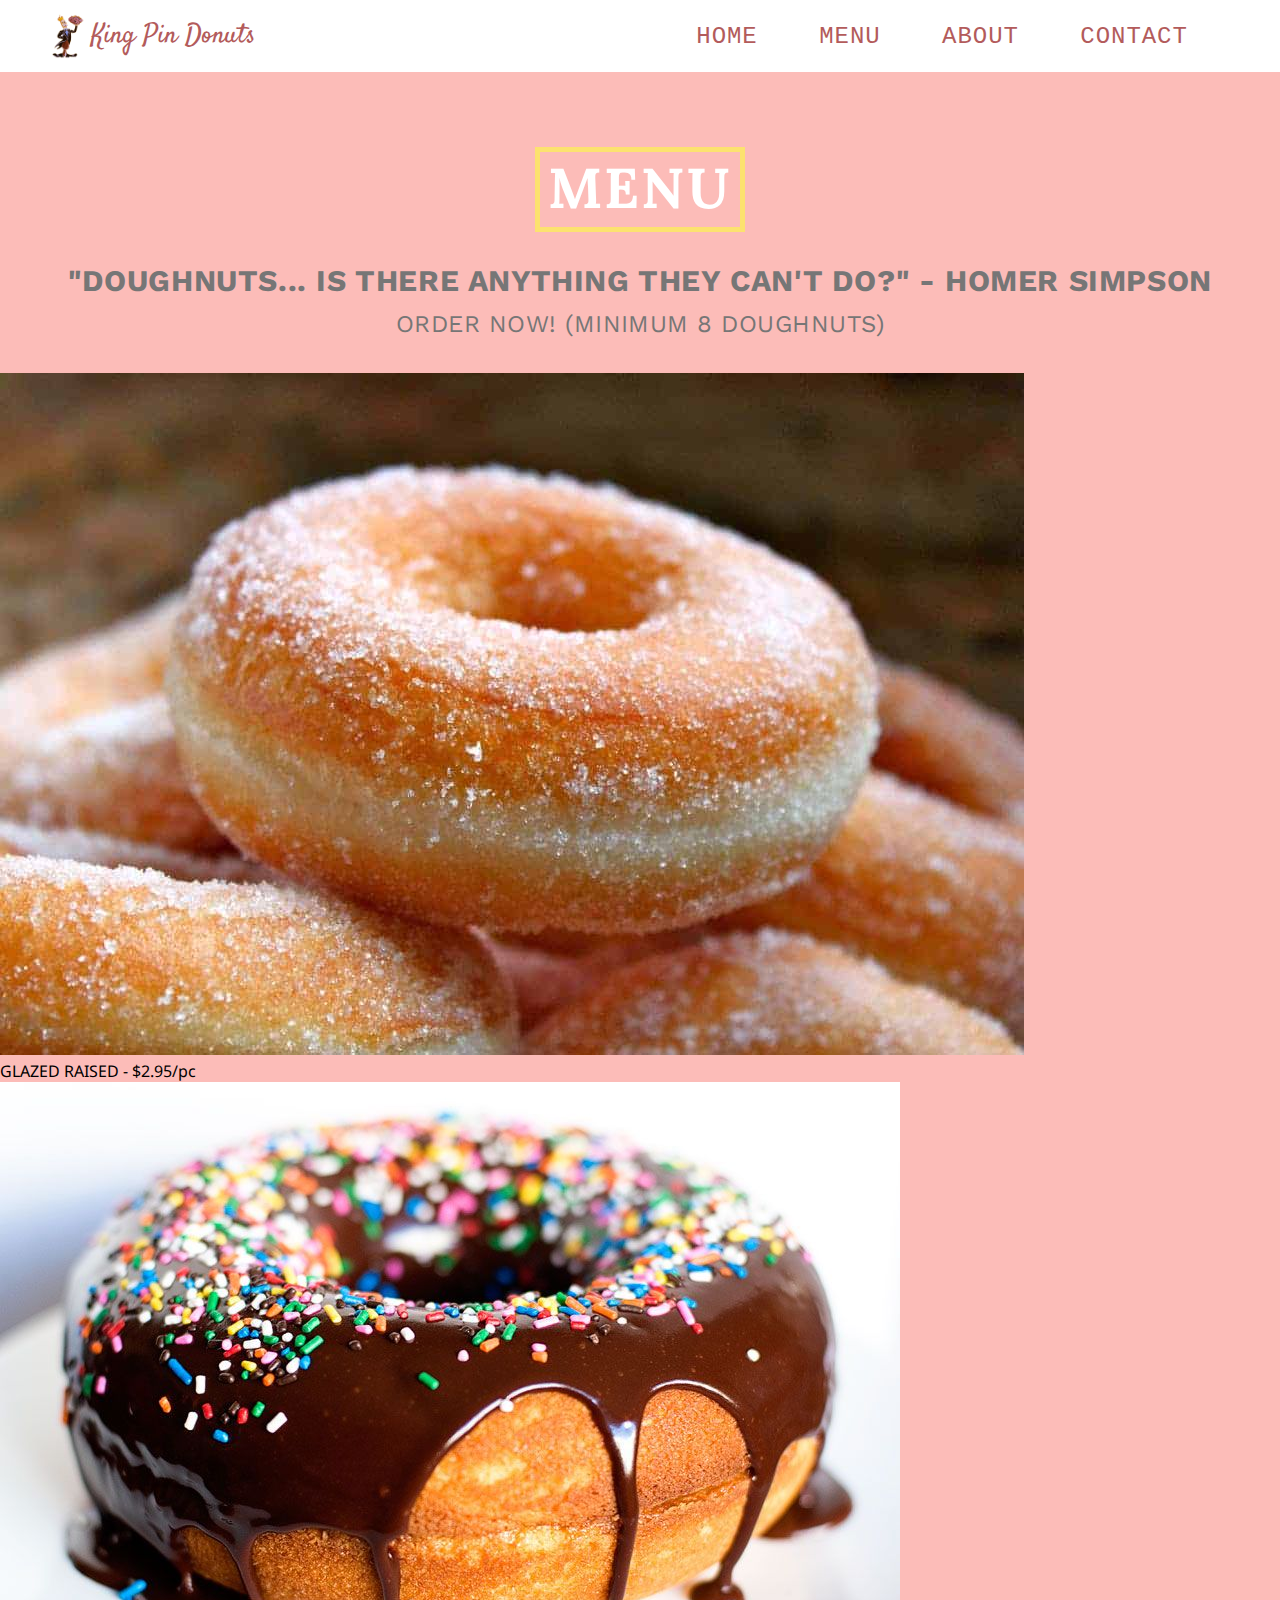
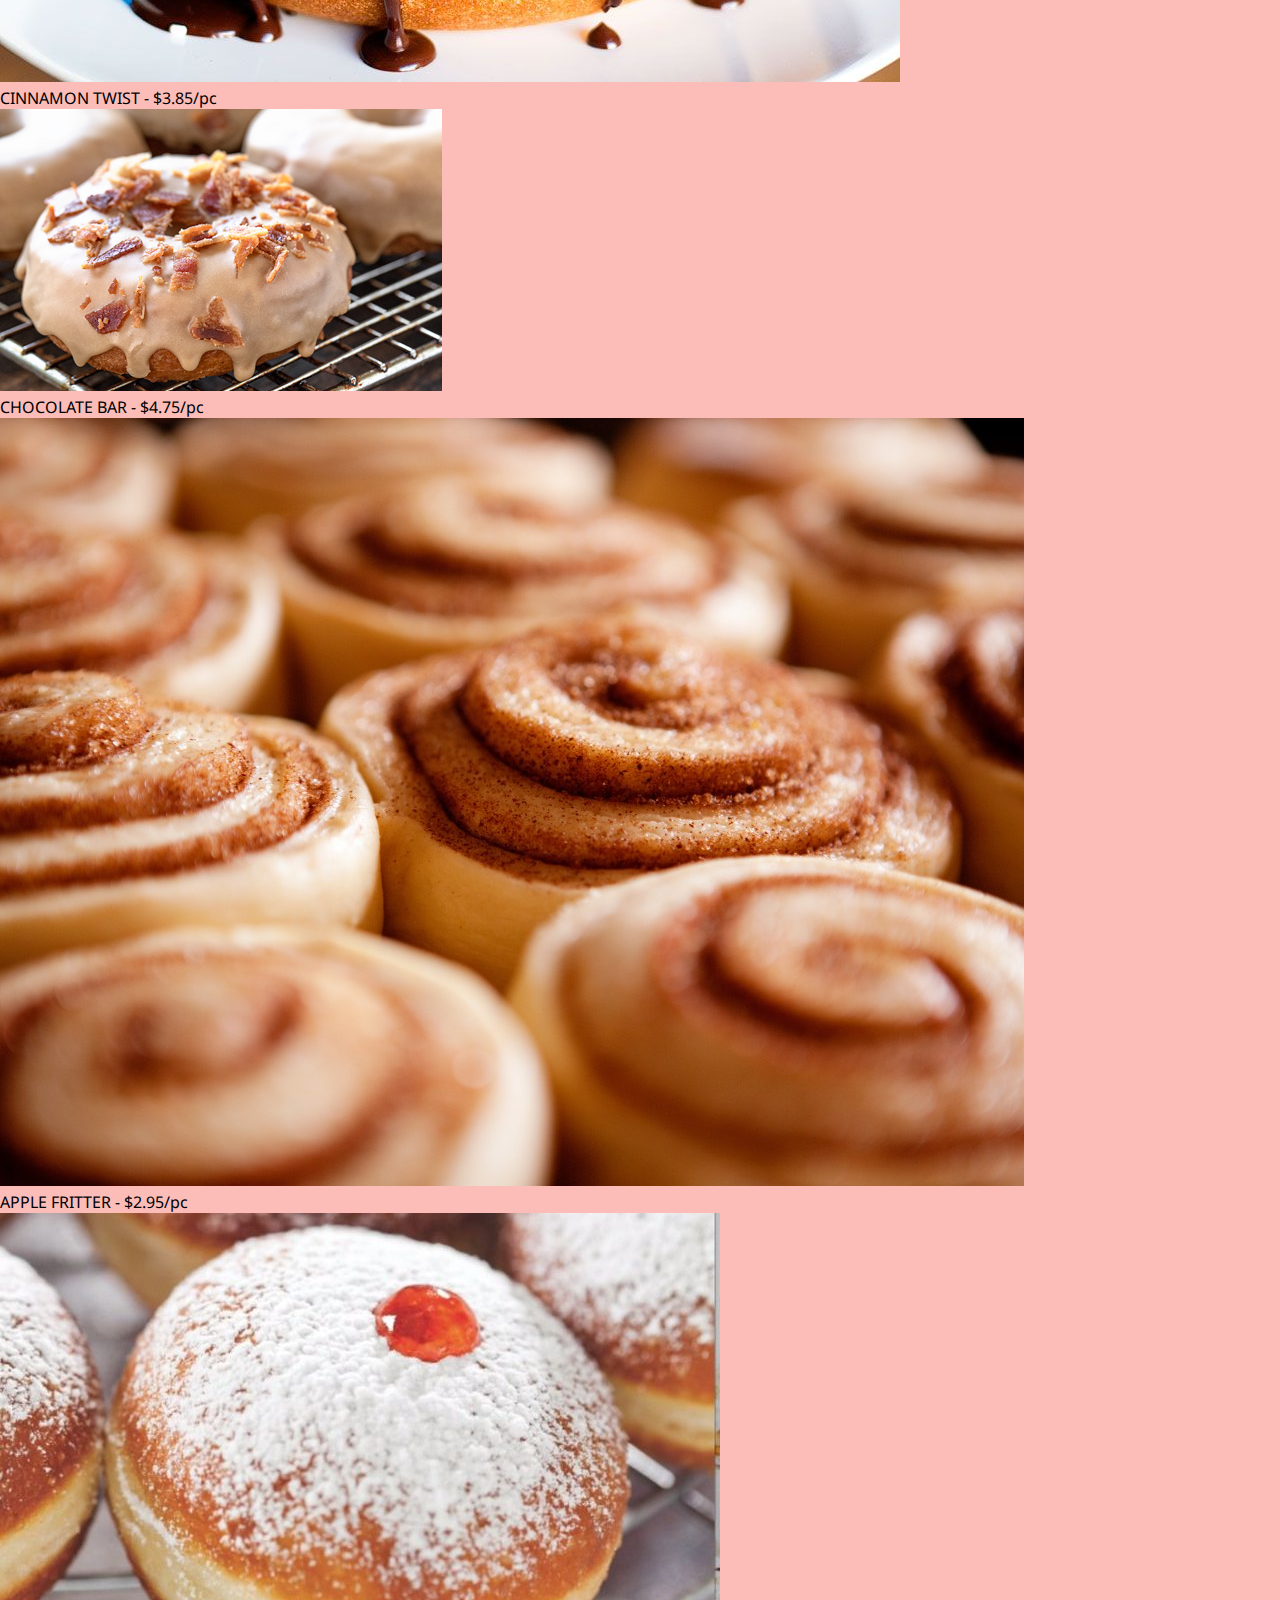
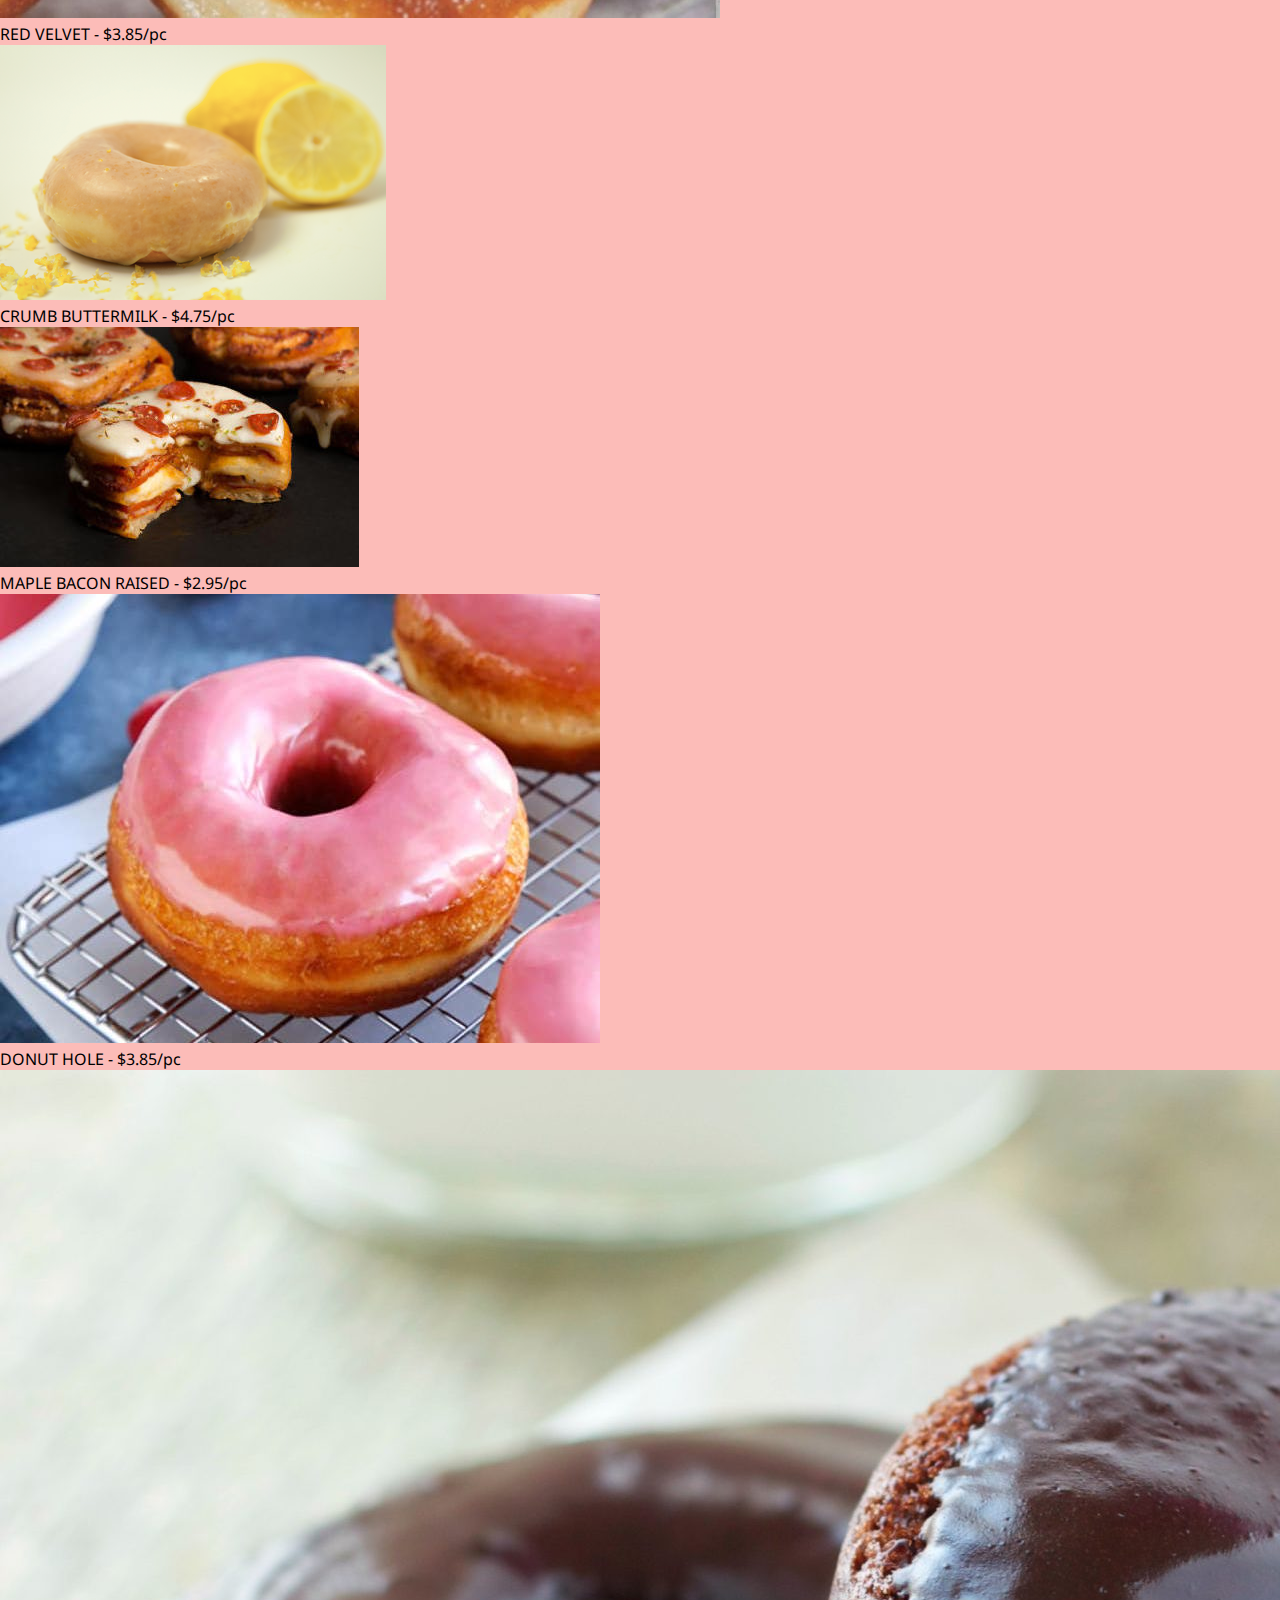
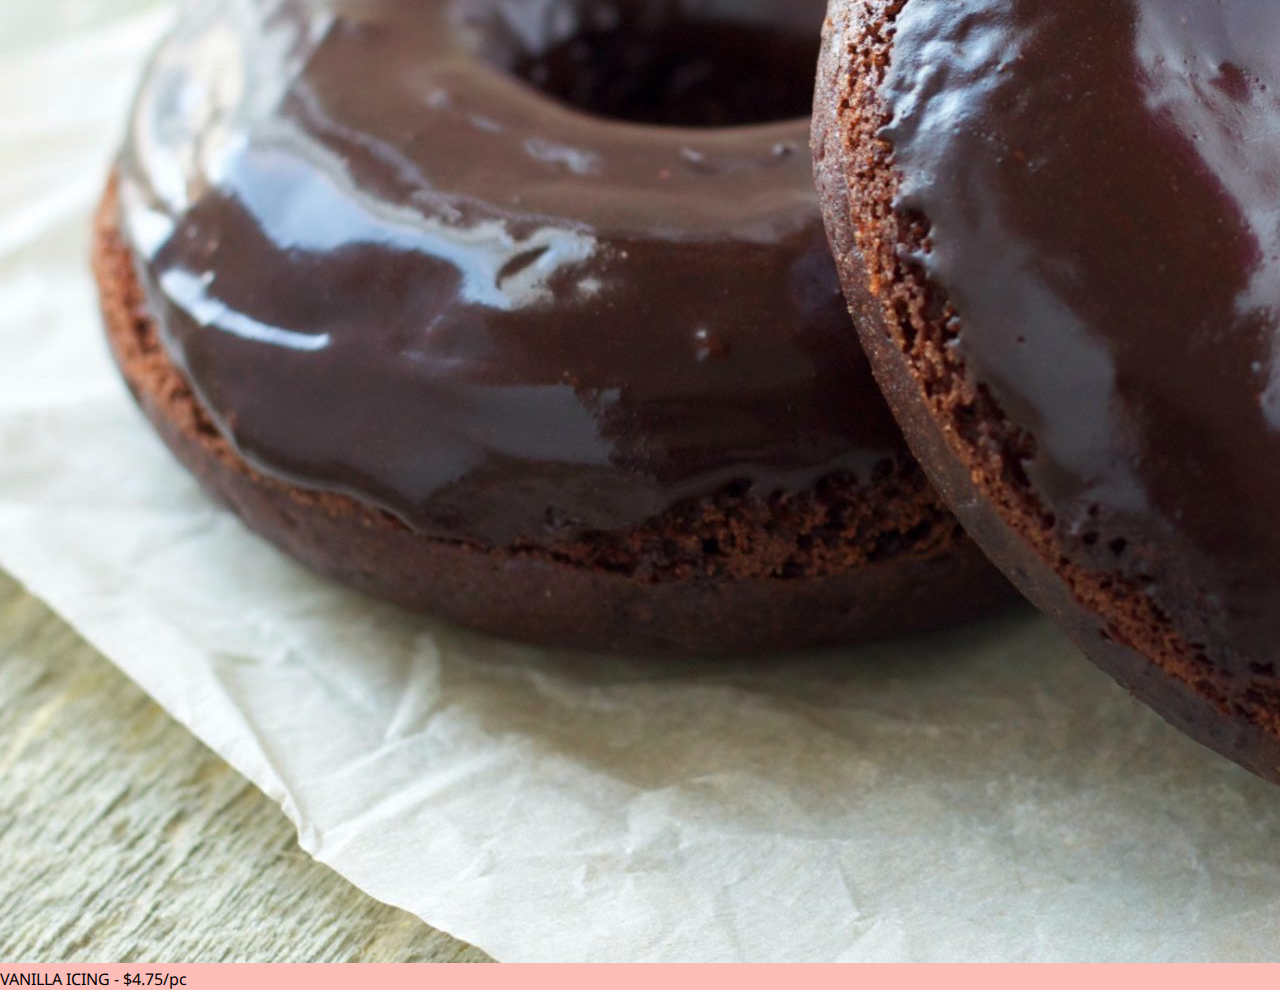
<file: menu.html>
<!DOCTYPE html>
<html>
<head>
  <title>Menu</title>
  <link rel = "stylesheet" type = "text/css" href = "assets/styles/menu.css" />
  <link href = "https://fonts.googleapis.com/css?family=Satisfy&display=swap" rel = "stylesheet">
  <link href = "https://fonts.googleapis.com/css?family=Lora|Work+Sans:400,600|Noto+Sans:400,700|Ubuntu+Mono&display=swap" rel = "stylesheet">
</head>
<body>
    <!-- anvaigation bar -->
    <div class = "header-container">
      <div class = "left-header">
        <img id = "company-logo" src = "assets/images/Logo.png"/>
        <p class = "name-company">King Pin Donuts</p>
      </div>
      <div class="right-header">
        <div class = "navigation">
          <a class = "nav-buttons" href="index.html">Home</a>
          <a class = "nav-buttons" href="menu.html">Menu</a>
          <a class = "nav-buttons" href="about.html">About</a>
          <a class = "nav-buttons" href="contact.html">Contact</a>
        </div>
      </div>
    </div>
    <div class = "content-container">
    <!-- intro text -->
    <div class = "text-box">
      <center class = "text-one">MENU</center>
      <b class = "text-two">"DOUGHNUTS... IS THERE ANYTHING THEY CAN'T DO?" - HOMER SIMPSON</b>
      <div class = "text-three work-sans-nonbolded">ORDER NOW! (MINIMUM 8 DOUGHNUTS)</div>
    </div>

    <!-- donut items -->
    	<div class="row-container">
        <div class = 'item'>
          <img id = 'donut-pic' src="assets/images/1.jpg" />
          <div class = "description"> GLAZED RAISED - $2.95/pc </div>
        </div>
        <div class = 'item'>
          <img id = 'donut-pic' src="assets/images/2.jpg" />
          <div class = "description"> CINNAMON TWIST - $3.85/pc </div>
        </div>
        <div class = 'item'>
          <img id = 'donut-pic' src="assets/images/3.jpg" />
          <div class = "description"> CHOCOLATE BAR - $4.75/pc </div>
        </div>
      </div>

       <div class="row-container">
          <div class = 'item'>
            <img id = 'donut-pic' src="assets/images/4.jpg" />
            <div class = "description"> APPLE FRITTER - $2.95/pc </div>
          </div>
          <div class = 'item'>
            <img id = 'donut-pic' src="assets/images/5.jpg" />
            <div class = "description"> RED VELVET - $3.85/pc </div>
          </div>
          <div class = 'item'>
            <img id = 'donut-pic' src="assets/images/6.png" />
            <div class = "description"> CRUMB BUTTERMILK - $4.75/pc </div>
          </div>
        </div>

        <div class="row-container">
          <div class = 'item'>
            <img id = 'donut-pic' src="assets/images/7.jpg" />
            <div class = "description"> MAPLE BACON RAISED - $2.95/pc </div>
          </div>
          <div class = 'item'>
            <img id = 'donut-pic' src="assets/images/8.jpg" />
            <div class = "description"> DONUT HOLE - $3.85/pc </div>
          </div>
          <div class = 'item'>
            <img id = 'donut-pic' src="assets/images/9.jpg" />
            <div class = "description"> VANILLA ICING - $4.75/pc </div>
          </div>
        </div>

    </div> <!-- content container ends -->
</body>
</html>
</file>
<file: assets/styles/menu.css>
body{
  margin:0;
  padding: 0;
  width:100vw;
  height:100vh;
  background-color:#FCBCB8;
  font-family: 'Noto Sans', sans-serif;
}

.content-container{
  display:flex;
  flex-direction:column;
}

/* shared beteen meanu, about and contact */
.header-container {
  width: 100vw;
  height: 8vh;
  background-color: white;
  color:#B35B5B;
  display: flex;
}

.name-company{
  font-family: 'Satisfy', cursive;
  font-size: 170%;

}

.left-header{
  display: flex;
  align-items: center;
  margin-left: 4%;
  width: 50%;
}

#company-logo {
  width:5.5%;
  margin-right: 1%;
}

.right-header{
  width: 50%;
  display: flex;
  justify-content: center;
  align-items: center;
}

.navigation{
  display: flex;
  width:100%;
  justify-content: center;
  align-items: center;
}

.nav-buttons{
  font-family: 'Ubuntu Mono', monospace;
  font-size: 24px;
  margin-right:10%;
  text-transform: uppercase;
  text-decoration: none;
  color: #B35B5B;
  letter-spacing: 0.04em;
}

/* lines of text on top */
.text-box {
	display: flex;
	flex-direction: column;
	justify-content: center;
	align-items: center;
}

/* .opacity-layer {
	height: 240px;
	width: 200px;
	background-color: rgb(107,107,107, 0.25);
	border-radius: 5%;
	z-index: 50px;
} */

.text-one {
	height: 75px;
  width: 200px;
	padding-top: 0px;
	border: 5px solid #FCE26F;
	margin-top: 75px;
	margin-bottom: 35px;


	font-family: "Lora", serif;
	color: white;
	font-size: 56px;
	font-style: normal;
	font-weight: bold;
	text-transform: uppercase;
	letter-spacing: 0.04em;
}

.text-two {
	font-family: Work Sans;
	font-style: normal;
	font-size: 30px;
	line-height: 28px;
	letter-spacing: 0.02em;
	color: #767676;
}

.text-three {
	padding-bottom: : 1000px;
	margin-top: 15px;
	margin-bottom: 35px;


	font-family: Work Sans;
	font-style: normal;
	font-size: 24px;
	line-height: 28px;
	letter-spacing: 0.02em;
	color: #767676;
}
</file>
